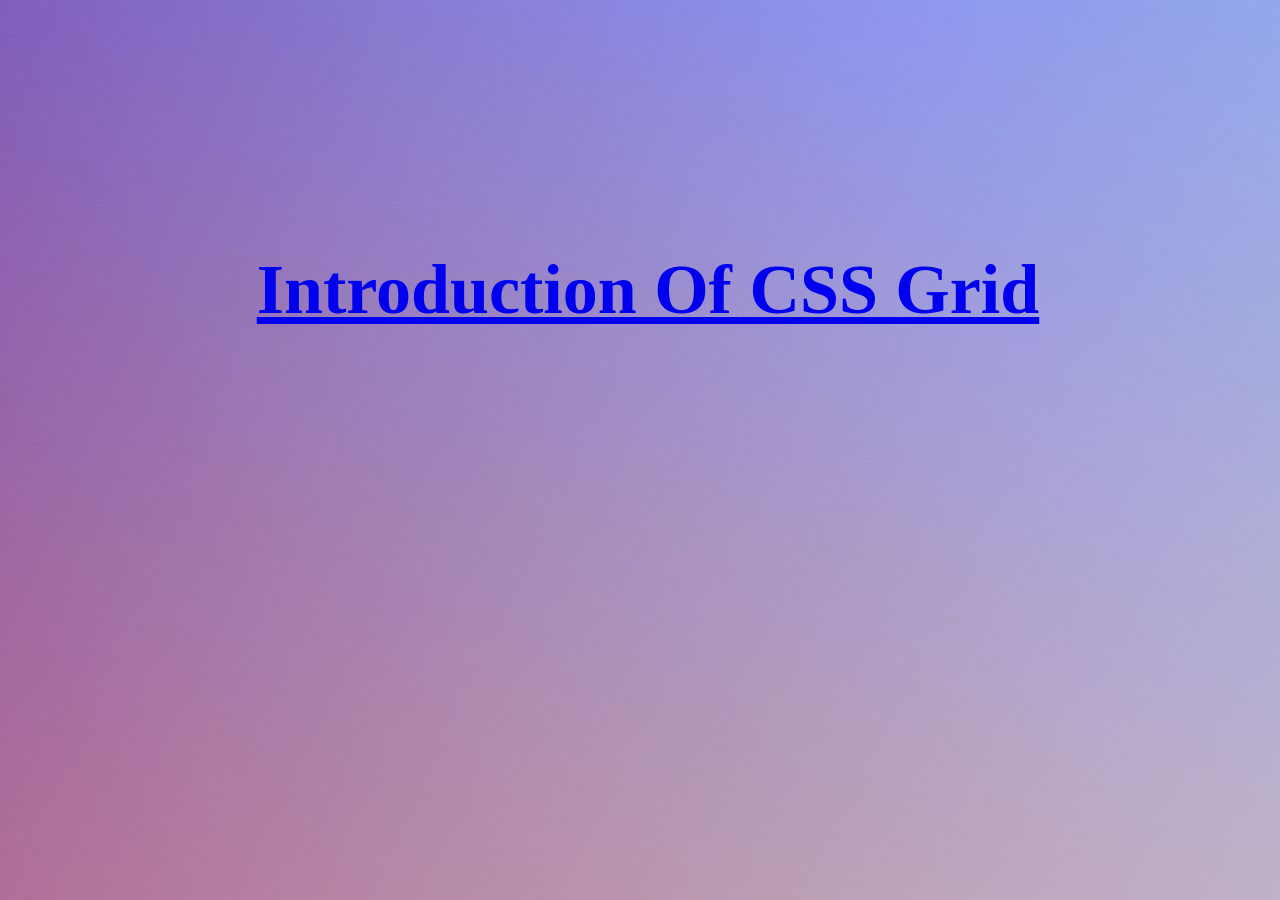
<file: index.html>
<!DOCTYPE html>
<html lang="en">
<head>
    <meta charset="UTF-8">
    <meta name="viewport" content="width=device-width, initial-scale=1.0">
    <title>Document</title>
    <link rel="stylesheet" href="style.css">
    

</head>
<body>
    <h1><a href="about.html">Introduction Of CSS Grid</a></h1>
   
</html>
</file>
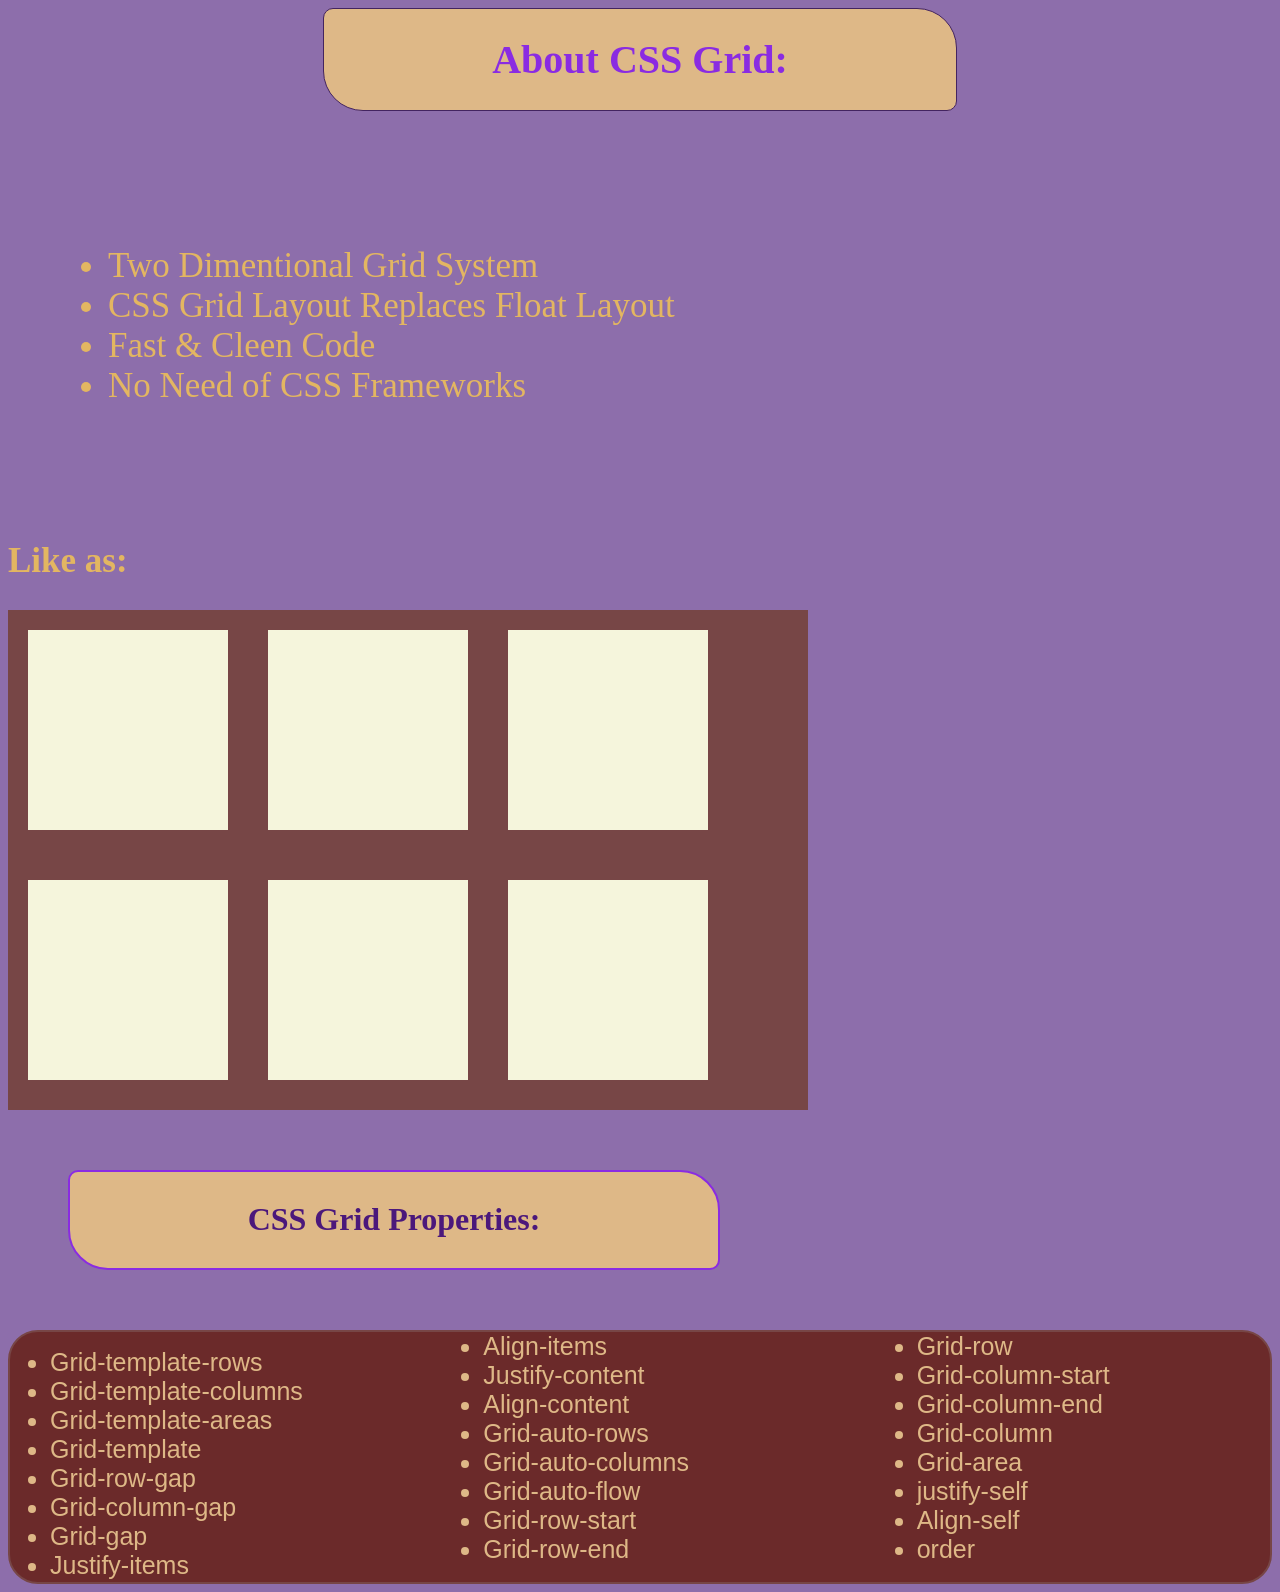
<file: about.html>
<!DOCTYPE html>
<html lang="en">
<head>
    <meta charset="UTF-8">
    <meta name="viewport" content="width=device-width, initial-scale=1.0">
    <title>Document</title>
    <link rel="stylesheet" href="about.css">
</head>
<body>
    <div class="main">
        <h1>About CSS Grid:</h1>
    </div>
    <div class="menu">
        <ul>
            <li>Two Dimentional Grid System</li>
            <li>CSS Grid Layout Replaces Float Layout</li>
            <li>Fast & Cleen Code</li>
            <li>No Need of CSS Frameworks</li>
        </ul>
    </div>
    <h2>Like as:</h2>
    <div class="container">
        <div class="img1"></div>
        <div class="img2"></div>
        <div class="img3"></div>
        <div  class="img4"></div>
        <div class="img5"></div>
        <div class="img6"></div>

    </div>
    <div class="box">
        <h1>CSS Grid Properties:</h1>
    </div>
    <div class="list">
        <ul>
            <li>Grid-template-rows</li>
            <li>Grid-template-columns</li>
            <li>Grid-template-areas</li>
            <li>Grid-template</li>
            <li>Grid-row-gap</li>
            <li>Grid-column-gap</li>
            <li>Grid-gap</li>
            <li>Justify-items</li>
            <li>Align-items</li>
            <li>Justify-content</li>
            <li>Align-content</li>
            <li>Grid-auto-rows</li>
            <li>Grid-auto-columns</li>
            <li>Grid-auto-flow</li>
            <li>Grid-row-start</li>
            <li>Grid-row-end</li>
            <li>Grid-row</li>
            <li>Grid-column-start</li>
            <li>Grid-column-end</li>
            <li>Grid-column</li>
            <li>Grid-area</li>
            <li>justify-self</li>
            <li>Align-self</li>
            <li>order</li>
        </ul>
    </div>


    
</body>
</html>
</file>
<file: style.css>
body{
    background-image: url('grid.jpg');
    background-repeat: no-repeat;
   height: 50vh;
   width: 100%;
}
h1{
    color:rgba(144, 7, 148, 0.95);
    text-align: center;
    margin-top: 250px;
    font-size: 70px;


}
</file>
<file: about.css>
body{
    background-color: rgb(141, 110, 171);
}
.main{
    background-color:burlywood;
    height:fit-content;
    width:50%;
    margin:auto;
    border: 1px solid rgb(67, 36, 96);
    border-radius: 10px 40px 10px 40px;

    
}
.main:hover{
    border:3px solid rgb(95, 42, 148);

}
.main h1{
    color: blueviolet;
    text-align: center;
    transition: 1s;
    transition-duration: 2s;
    font-size:40px ;
    
}
.main h1:hover{
    color: rgb(114, 19, 138);
    font-size: 30px;
    font-family: Arial, Helvetica, sans-serif;
    

}
.menu{
    margin:70px 30px;
    padding:30px;
    font-size: 35px;
    color:rgb(227, 182, 97);
}
.menu ul li{
    font-size: bolder;
}
h2{
    color:rgb(227, 182, 97);
    font-size: 35px;
}

.container{
    display: flex;
    height:500px;
    width: 800px;
    background-color: rgb(119, 70, 70);
    flex-wrap:wrap;
}
.container .img1{
    margin: 20px 20px;
    height:200px;
    width:200px;
    background-color: beige;

}
.container .img2{
    margin:20px 20px;
     height:200px;
    width:200px;
    background-color: beige;


}
.container .img3{
    margin:20px 20px;
     height:200px;
    width:200px;
    background-color: beige;


}
.container .img4{

    justify-content: flex-end;
    margin:20px 20px;
     height:200px;
    width:200px;
    background-color: beige;}
    .container .img5{

        margin:20px 20px;
     height:200px;
    width:200px;
    background-color: beige;


    }
    .container .img6{
        margin:20px 20px;
     height:200px;
    width:200px;
    background-color: beige;}
    .box{
        margin: 60px;
        height:fit-content;
        width:50%;
        background-color: burlywood;
        padding: 8px;
        border:2px solid blueviolet;
        border-radius: 10px 40px 10px 40px;


    }
    .box h1{
        text-align: center;
        color: rgb(75, 24, 123);
    }
.list{
    height:250px;
    width:auto;
    column-count: 3;
    column-gap: 40px;
    background-color: rgb(107, 42, 42);
    border: 2px solid rgb(119, 70, 70);
    justify-content:space-evenly;
    border-radius: 30px;


}
.list ul li{
    color: burlywood;
    font-size: 25px;
    font-family: Arial, Helvetica, sans-serif;
    padding: auto;

}
</file>
